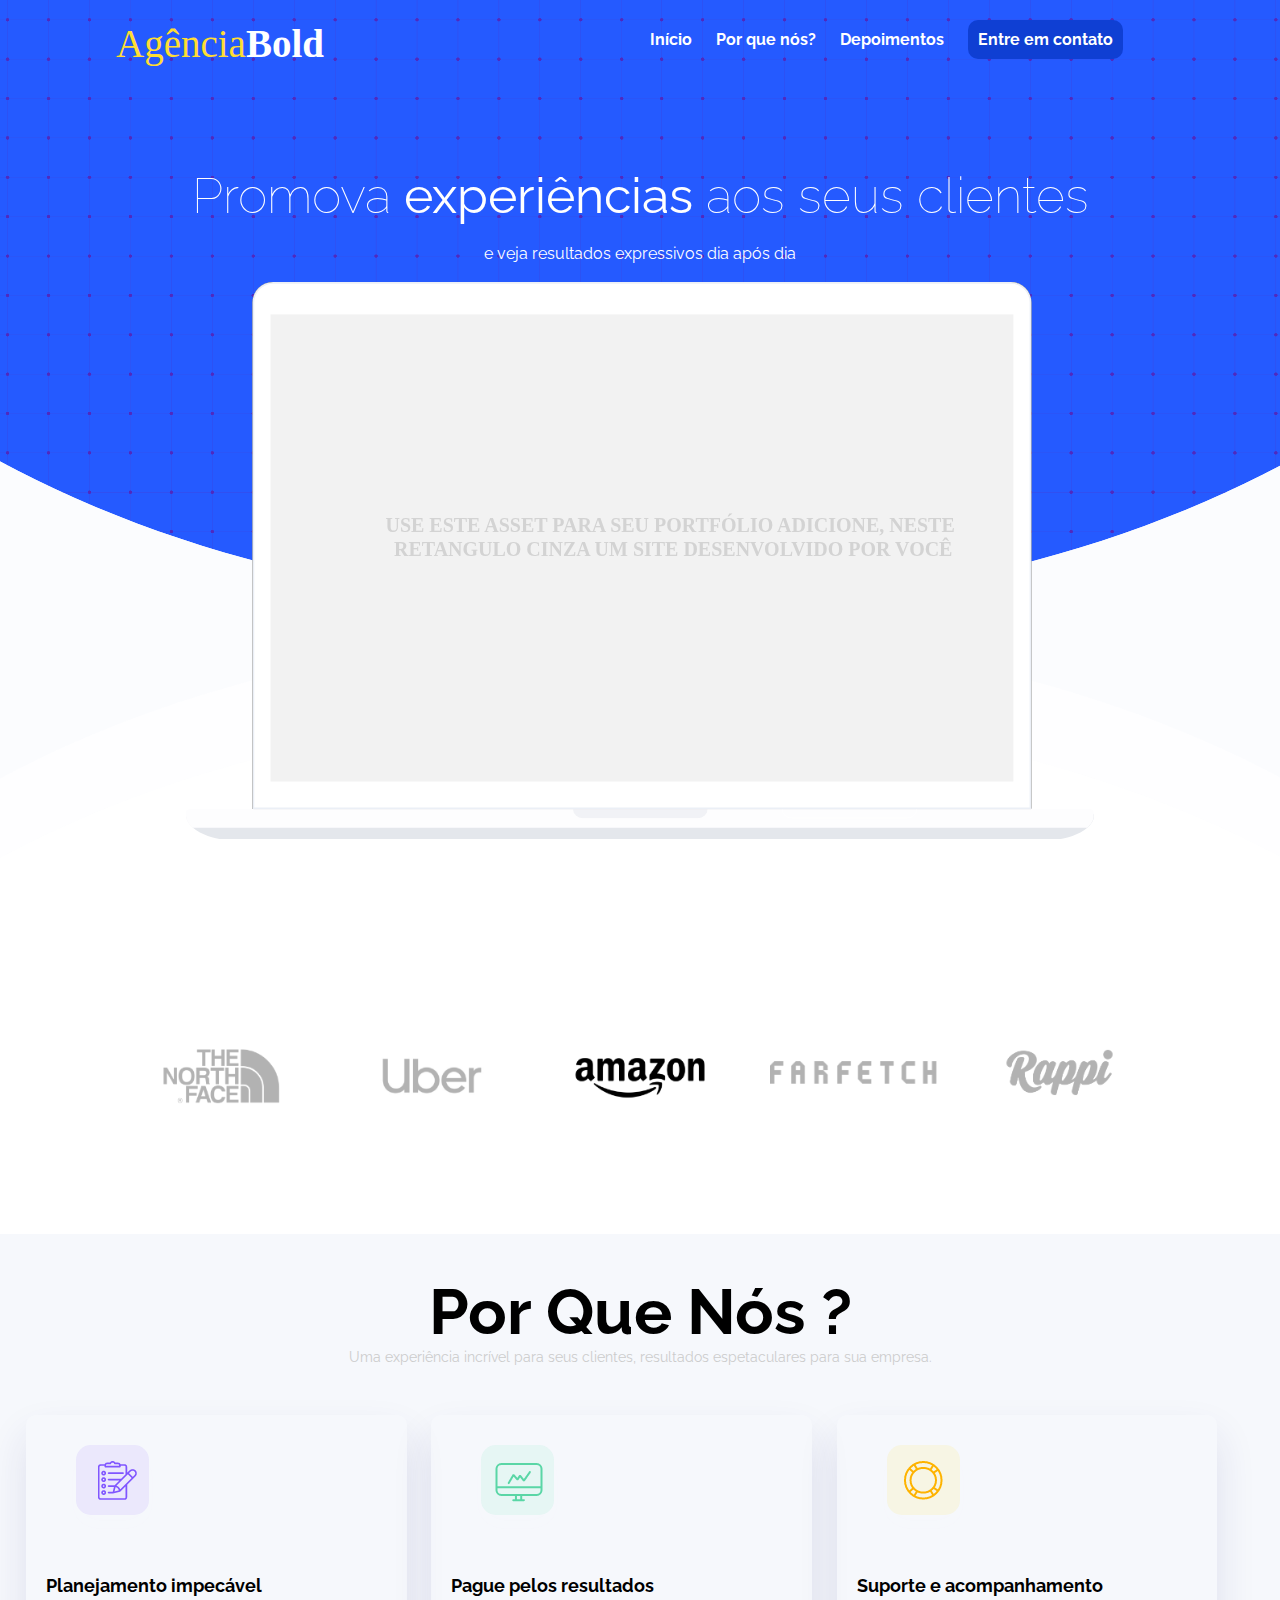
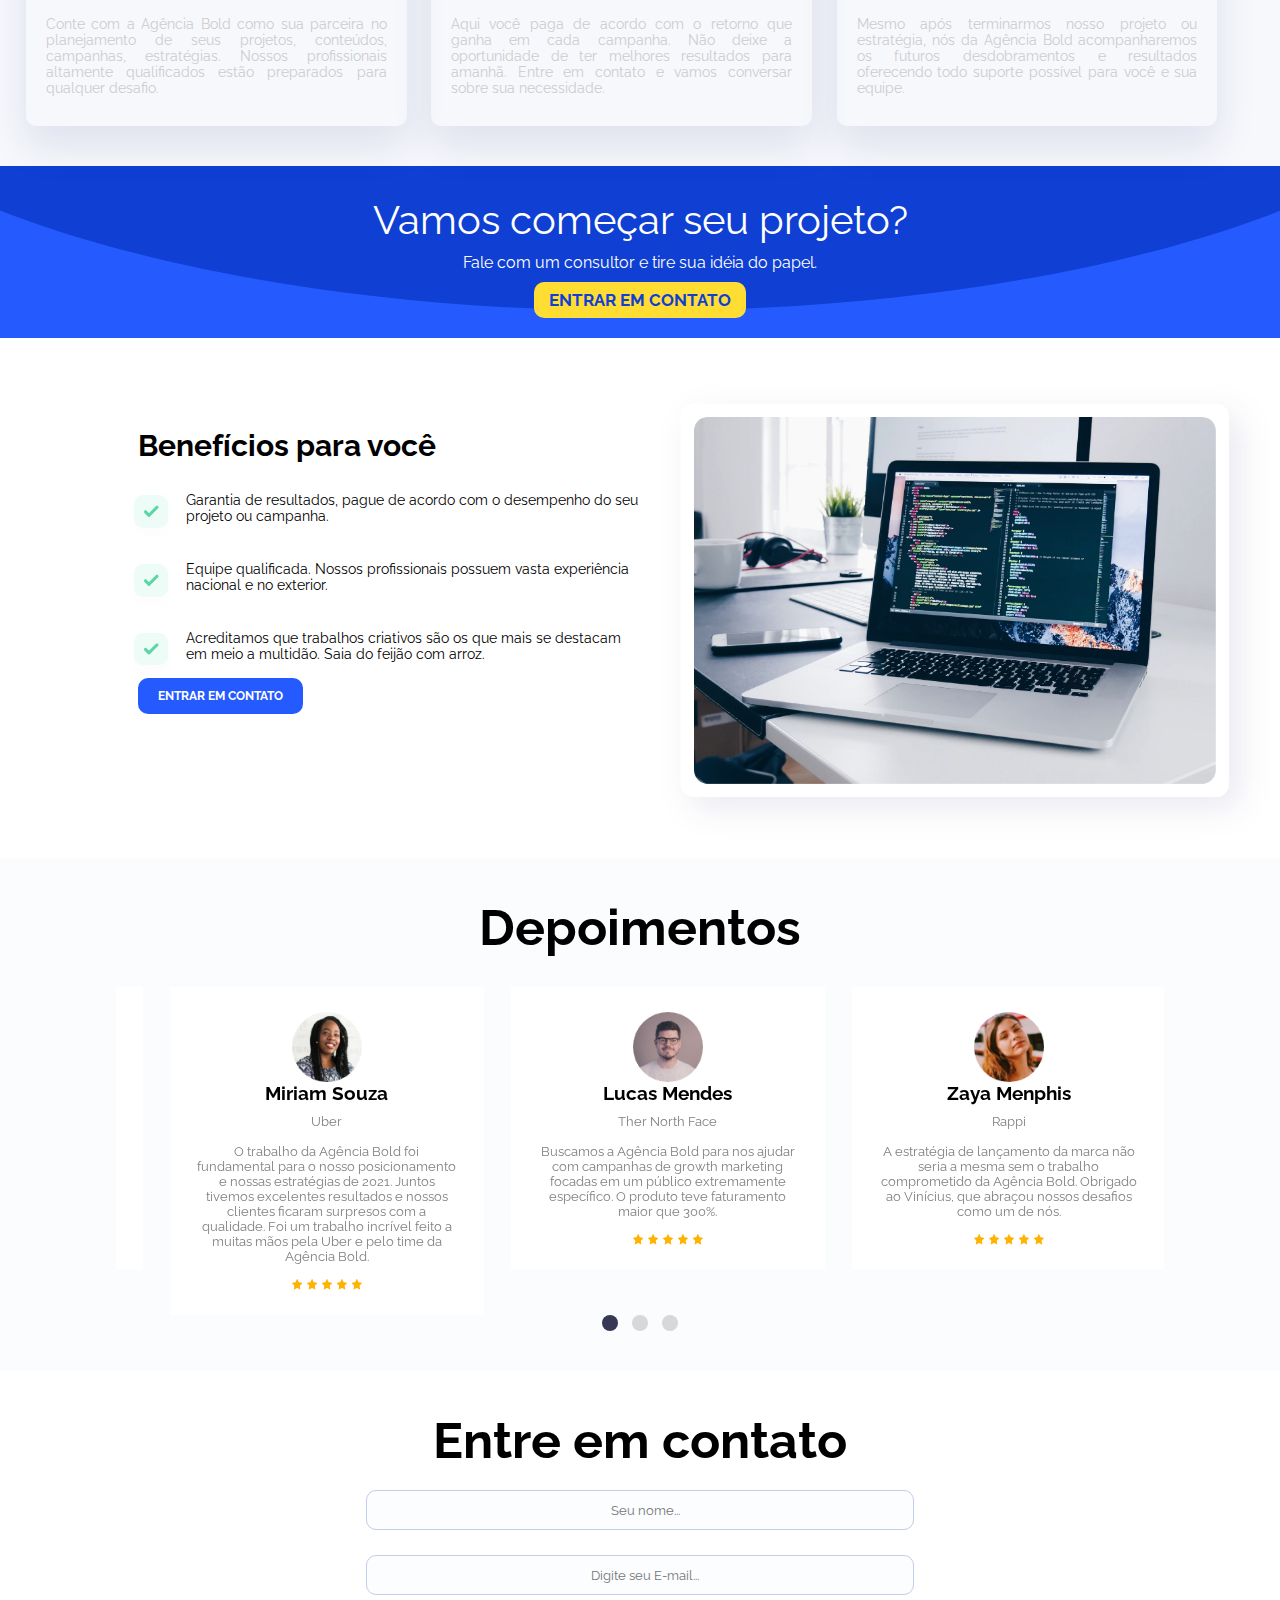
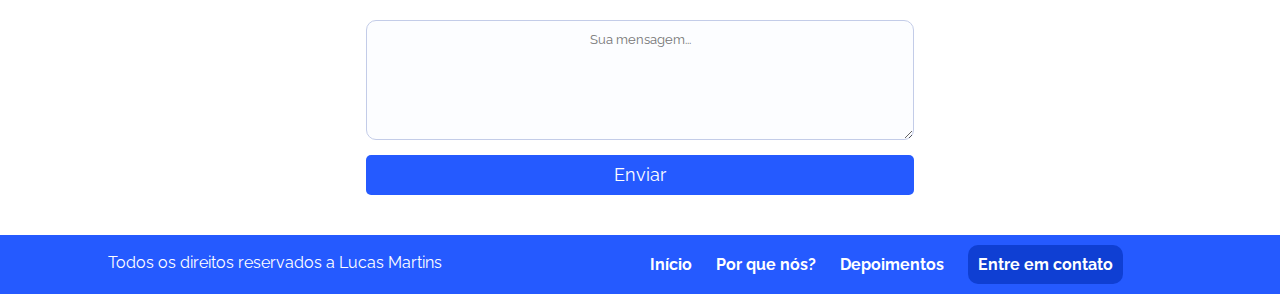
<file: index.html>
<html>

    <head>

        <title>Agencia Bold</title>

        <link rel="stylesheet" href="https://stackpath.bootstrapcdn.com/font-awesome/4.7.0/css/font-awesome.min.css" integrity="sha384-wvfXpqpZZVQGK6TAh5PVlGOfQNHSoD2xbE+QkPxCAFlNEevoEH3Sl0sibVcOQVnN" crossorigin="anonymous">

        <link rel="preconnect" href="https://fonts.gstatic.com">

        <link href="https://fonts.googleapis.com/css2?family=Raleway:wght@300;400;700&display=swap" rel="stylesheet">

        <link href="style.css" rel="stylesheet" />
        <meta name='viewport' content="width=device-width, initial-scale=1.0, maximum-scale=1.0">

    </head>

    <body>
        <section class="main">
            <div class="center">
                <div class="menu">
                    <div class="logo-menu">
                        <a href="/"><img src="images/logoagencia.svg" alt=""></a>
                    </div><!--Logo Menu-->
                    <div class="itens-menu">
                        <a href="#inicio">Início</a>
                        <a href="#porquenos">Por que nós?</a>
                        <a href="#depoimentos">Depoimentos</a>
                        <a href="#contato" class="contact-btn">Entre em contato</a>
                    </div> <!-- Itens Menu-->
                    <div class="itens-menu-mobile">
                        <i class="fa fa-bars" aria-hidden="true"></i>
                        <div class="menu-mobile">
                            <a href="#inicio">Início</a>
                            <a href="#porquenos">Por que nós?</a>
                            <a href="#depoimentos">Depoimentos</a>
                            <a href="#contato" class="contact-btn">Entre em contato</a>
                        </div>
                    </div><!--ITENS MENU MOBILE-->
                </div> <!--Menu-->
                <div class="mockup">
                    <h1 id="inicio"> Promova <strong>experiências</strong> aos seus clientes</h1>
                    <br>
                    <p>e veja resultados expressivos dia após dia</p>
                    <br>
                    <img src="images/mockup.svg">
                </div><!--mockup-->
            </div> <!--Center-->
         </section><!--Main-->
         <section class="marcas">
            <div class="center">
                <img src="images/logo/LOGO1.png">
                <img src="images/logo/LOGO2.png">
                <img src="images/logo/LOGO3.png">
                <img src="images/logo/LOGO4.png">
                <img src="images/logo/LOGO5.png">
            </div> <!-- CENTER-->
         </section><!-- MARCAS-->
         <section class="porque-nos">
            <div class="center">
                <h2 id="porquenos"> Por Que Nós ?</h2>
                <p>Uma experiência incrível para seus clientes, resultados espetaculares para sua empresa.</p>
                <div class="diferenciais">
                    <div class="box-diferenciais">
                        <img src="images/icone/ICONE1.png">
                        <h3>Planejamento impecável</h3>
                        <p>Conte com a Agência Bold como sua parceira no planejamento de seus projetos, conteúdos, campanhas, estratégias. Nossos profissionais altamente qualificados estão preparados para qualquer desafio.</p>
                    </div><!-- box diferenciais-->
                    <div class="box-diferenciais">
                        <img src="images/icone/ICONE2.png">
                        <h3>Pague pelos resultados</h3>
                        <p>Aqui você paga de acordo com o retorno que ganha em cada campanha. Não deixe a oportunidade de ter melhores resultados para amanhã. Entre em contato e vamos conversar sobre sua necessidade.</p>
                    </div><!-- box diferenciais-->
                    <div class="box-diferenciais">
                        <img src="images/icone/ICONE3.png">
                        <h3>Suporte e acompanhamento</h3>
                        <p>Mesmo após terminarmos nosso projeto ou estratégia, nós da Agência Bold acompanharemos os futuros desdobramentos e resultados oferecendo todo suporte possível para você e sua equipe.</p>
                    </div><!-- box diferenciais-->
                </div> <!--diferenciais-->
            </div><!--center-->
         </section><!--porque-nos-->
         <section class="cta">
            <h2>Vamos começar seu projeto?</h2>
            <h4>Fale com um consultor e tire sua idéia do papel.</h4>
            <a href="/contato"> ENTRAR EM CONTATO</a>
         </section> <!-- CTA-->
         <section class="beneficios">
            <div class="center">
                <div class="lista-beneficios">
                    <h1>Benefícios para você</h1>
                    <p> <img src="images/checklist.png" alt=""><span> Garantia de resultados, pague de acordo com o desempenho do seu projeto ou campanha.</span> </p>
                    <p> <img src="images/checklist.png" alt=""><span>Equipe qualificada. Nossos profissionais possuem vasta experiência nacional e no exterior.</span></p>
                    <p> <img src="images/checklist.png" alt=""><span>Acreditamos que trabalhos criativos são os que mais se destacam em meio a multidão. Saia do feijão com arroz.</span></p>
                    <a href="">ENTRAR EM CONTATO</a>
                </div><!--lista-beneficios-->
                <div class="img-beneficios"><img src="images/IMAGEM1.png" alt=""></div>
            </div><!--Center-->
         </section><!--beneficios-->
         <section class="depoimentos">
            <div class="center" style="display: block;">
                <h1 id="depoimentos">Depoimentos</h1>
                <div class="container-slider">
                    <div class="container-slider-single">
                        <img src="images/depoimento/DEPOIMENTO1.png" alt="">
                        <h3> Miriam Souza</h3>
                        <p>Uber</p>
                        <p>O trabalho da Agência Bold foi fundamental para o nosso posicionamento e nossas estratégias de 2021. Juntos tivemos excelentes resultados e nossos clientes ficaram surpresos com a qualidade. Foi um trabalho incrível feito a muitas mãos pela Uber e pelo time da Agência Bold.</p>
                        <img src="images/RATE.png" alt="">
                    </div><!--SLIDER SINGLE-->
                    <div class="container-slider-single">
                        <img src="images/depoimento/DEPOIMENTO2.png" alt="">
                        <h3> Lucas Mendes</h3>
                        <p>Ther North Face</p>
                        <p>Buscamos a Agência Bold para nos ajudar com campanhas de growth marketing focadas em um público extremamente específico. O produto teve faturamento maior que 300%.</p>
                        <img src="images/RATE.png" alt="">
                    </div><!--SLIDER SINGLE-->
                    <div class="container-slider-single">
                        <img src="images/depoimento/DEPOIMENTO3.png" alt="">
                        <h3> Zaya Menphis</h3>
                        <p>Rappi</p>
                        <p>A estratégia de lançamento da marca não seria a mesma sem o trabalho comprometido da Agência Bold. Obrigado ao Vinícius, que abraçou nossos desafios como um de nós.</p>
                        <img src="images/RATE.png" alt="">
                    </div><!--SLIDER SINGLE-->                     <div class="container-slider-single">
                        <img src="images/depoimento/DEPOIMENTO1.png" alt="">
                        <h3> Miriam Souza</h3>
                        <p>Uber</p>
                        <p>O trabalho da Agência Bold foi fundamental para o nosso posicionamento e nossas estratégias de 2021. Juntos tivemos excelentes resultados e nossos clientes ficaram surpresos com a qualidade. Foi um trabalho incrível feito a muitas mãos pela Uber e pelo time da Agência Bold.</p>
                        <img src="images/RATE.png" alt="">
                    </div><!--SLIDER SINGLE-->
                    <div class="container-slider-single">
                        <img src="images/depoimento/DEPOIMENTO2.png" alt="">
                        <h3> Lucas Mendes</h3>
                        <p>Ther North Face</p>
                        <p>Buscamos a Agência Bold para nos ajudar com campanhas de growth marketing focadas em um público extremamente específico. O produto teve faturamento maior que 300%.</p>
                        <img src="images/RATE.png" alt="">
                    </div><!--SLIDER SINGLE-->
                    <div class="container-slider-single">
                        <img src="images/depoimento/DEPOIMENTO3.png" alt="">
                        <h3> Zaya Menphis</h3>
                        <p>Rappi</p>
                        <p>A estratégia de lançamento da marca não seria a mesma sem o trabalho comprometido da Agência Bold. Obrigado ao Vinícius, que abraçou nossos desafios como um de nós.</p>
                        <img src="images/RATE.png" alt="">
                    </div><!--SLIDER SINGLE-->                     <div class="container-slider-single">
                        <img src="images/depoimento/DEPOIMENTO1.png" alt="">
                        <h3> Miriam Souza</h3>
                        <p>Uber</p>
                        <p>O trabalho da Agência Bold foi fundamental para o nosso posicionamento e nossas estratégias de 2021. Juntos tivemos excelentes resultados e nossos clientes ficaram surpresos com a qualidade. Foi um trabalho incrível feito a muitas mãos pela Uber e pelo time da Agência Bold.</p>
                        <img src="images/RATE.png" alt="">
                    </div><!--SLIDER SINGLE-->
                    <div class="container-slider-single">
                        <img src="images/depoimento/DEPOIMENTO2.png" alt="">
                        <h3> Lucas Mendes</h3>
                        <p>Ther North Face</p>
                        <p>Buscamos a Agência Bold para nos ajudar com campanhas de growth marketing focadas em um público extremamente específico. O produto teve faturamento maior que 300%.</p>
                        <img src="images/RATE.png" alt="">
                    </div><!--SLIDER SINGLE-->
                    <div class="container-slider-single">
                        <img src="images/depoimento/DEPOIMENTO3.png" alt="">
                        <h3> Zaya Menphis</h3>
                        <p>Rappi</p>
                        <p>A estratégia de lançamento da marca não seria a mesma sem o trabalho comprometido da Agência Bold. Obrigado ao Vinícius, que abraçou nossos desafios como um de nós.</p>
                        <img src="images/RATE.png" alt="">
                    </div><!--SLIDER SINGLE--> 
                </div><!--CONTAINER SLIDER-->
            </div> <!--CENTER-->
         </section><!--DEPOIMENTOS-->
         <section class="contato">
            <h1 id="contato">Entre em contato</h1>
            <div class="center" style="max-width: 600px;">
                <form method="post">
                <input type="text" placeholder="Seu nome...">
                <input type="email" placeholder="Digite seu E-mail...">
                <textarea placeholder="Sua mensagem..."></textarea>
                <input type="submit" value="Enviar">
                </form> 
            </div><!--CENTER-->
         </section><!--CONTATO-->

         <footer>
            <div class="center" style="max-width: 1280px;">
               <div class="texto-footer">
                <p>Todos os direitos reservados a Lucas Martins</p>
               </div> <!--TEXTO-FOOTER-->
            </div>
            <div class="itens-menu">
                <a href="#inicio">Início</a>
                <a href="#porquenos">Por que nós?</a>
                <a href="#depoimentos">Depoimentos</a>
                <a href="#contato" class="contact-btn">Entre em contato</a>

            </div> <!-- Itens Menu-->
         </footer>
    
         <script src="jquery.js"></script>
         <script src="slick.min.js"></script>
         <script>
            $('.container-slider').slick({
                dots: true,
                arrows: false,
                // infinite: true,
                // centerMode:true,
                // centerPadding:0,
                speed:6000,
                slidesToShow:3,
                slidesToScroll:3,
                autoplay:true,
                autoplaySpeed:3000,
                pauseOnHover:false,
                responsive:[
                        {
                            breakpoint:768,
                            settings:{
                                slidesToShow:1,
                                slidesToScroll:1
                            }

                }],
            });
                
            var menubtn = document.querySelector('.itens-menu-mobile');
            menubtn.addEventListener('click', ()=>{
            let itensMenu = document.querySelector('.menu-mobile');
            if(itensMenu.classList.contains('show')){
                itensMenu.classList.remove('show');
                itensMenu.classList.add('hide');
            } else{
                itensMenu.classList.remove('hide');
                itensMenu.classList.add('show');
            }
            })

         </script>
    </body>

</html>
</file>
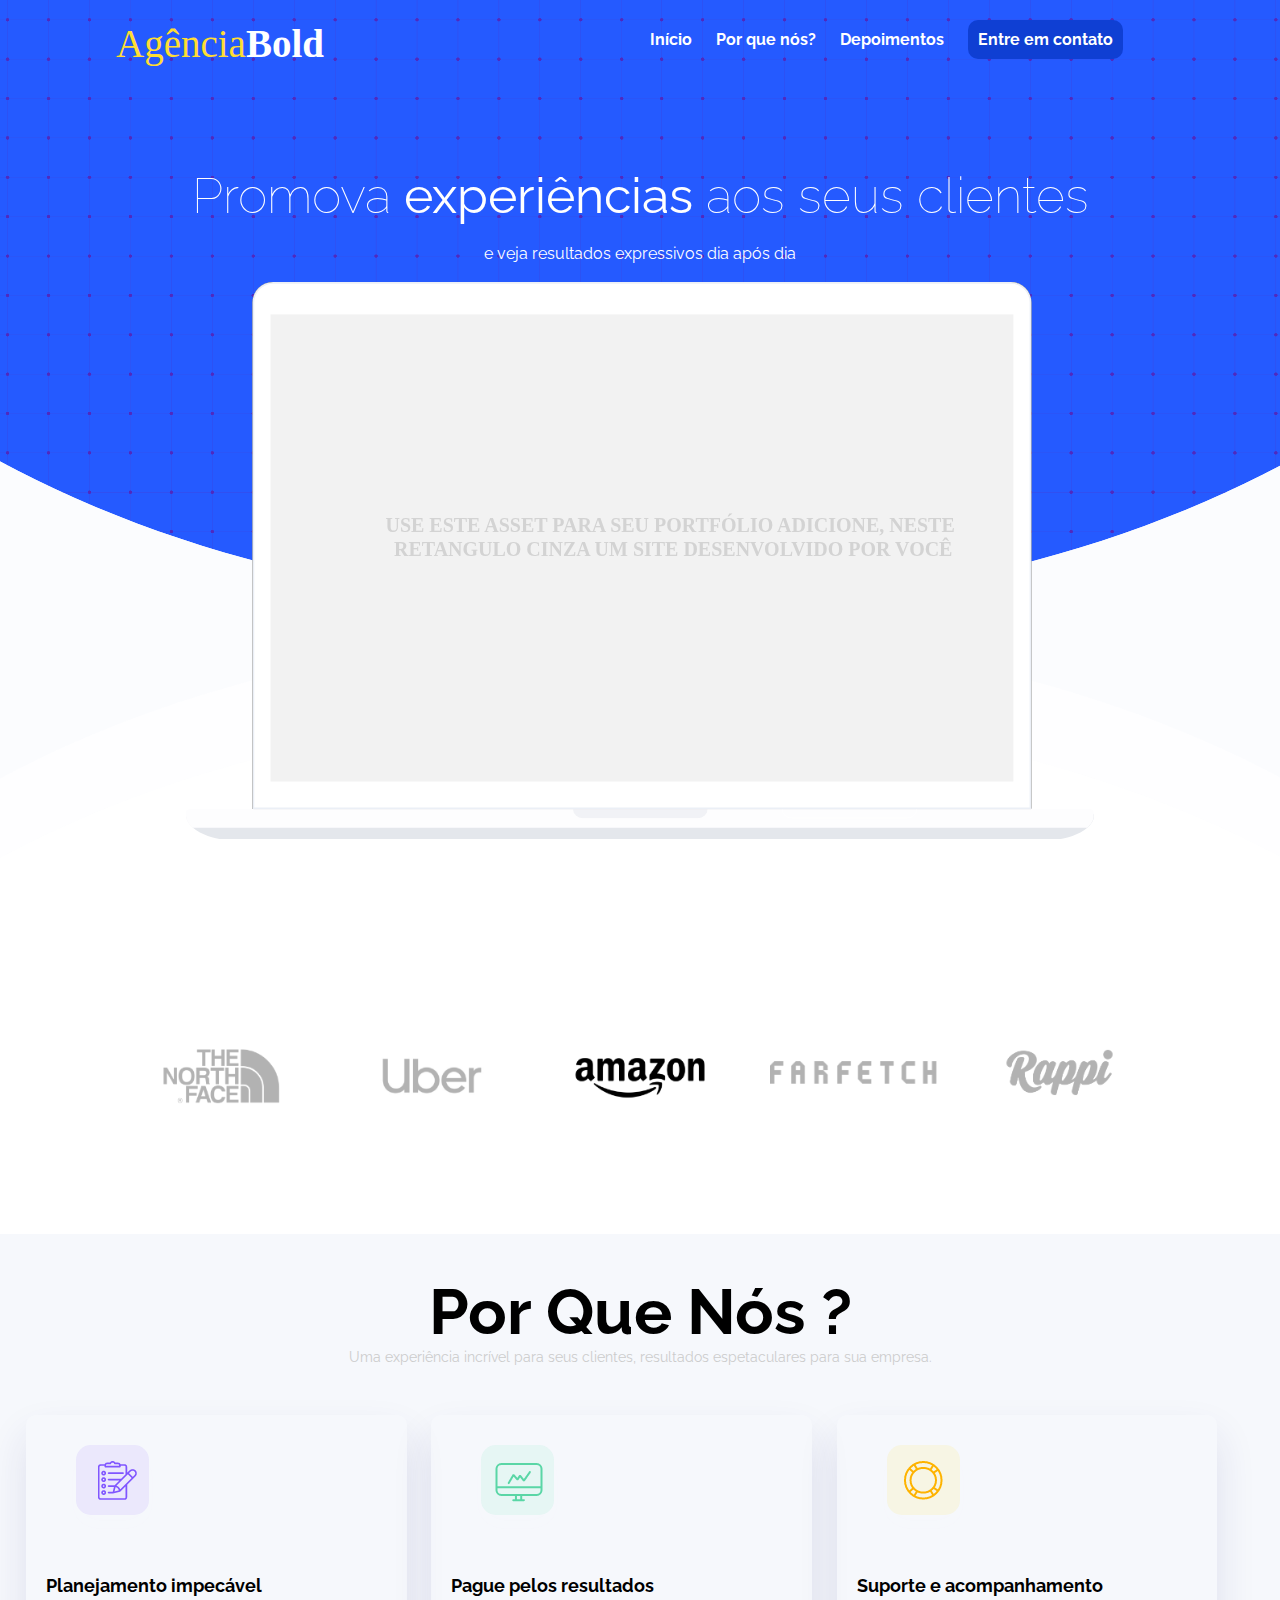
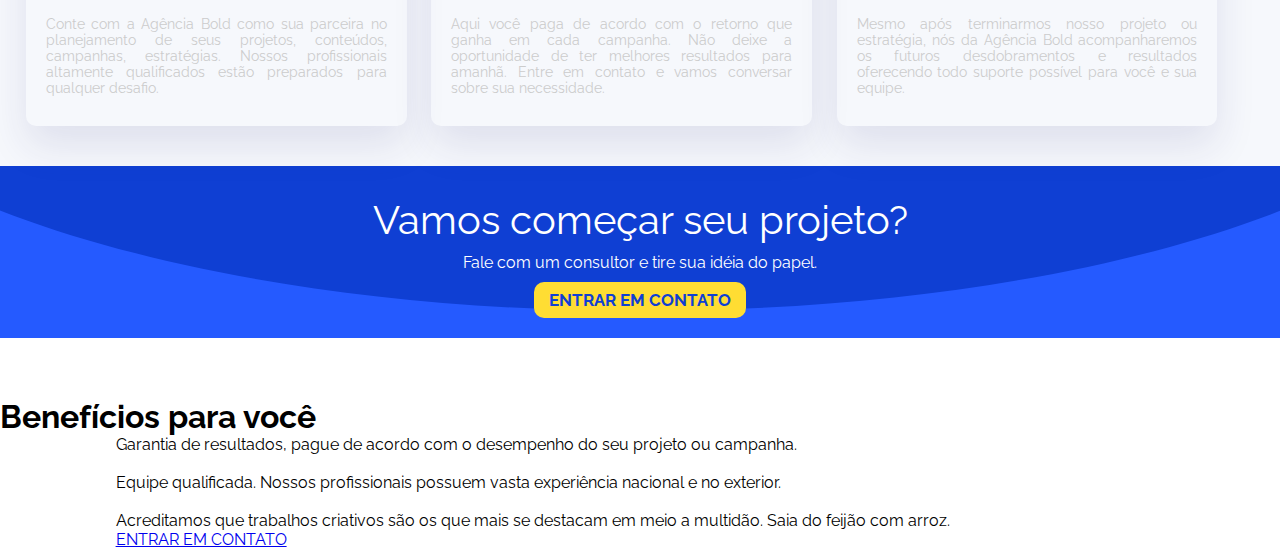
<file: index-atividade-feita.html>
<html>

    <head>

        <title>Meu Projeto Final!</title>

        <link rel="stylesheet" href="https://stackpath.bootstrapcdn.com/font-awesome/4.7.0/css/font-awesome.min.css" integrity="sha384-wvfXpqpZZVQGK6TAh5PVlGOfQNHSoD2xbE+QkPxCAFlNEevoEH3Sl0sibVcOQVnN" crossorigin="anonymous">

        <link rel="preconnect" href="https://fonts.gstatic.com">

        <link href="https://fonts.googleapis.com/css2?family=Raleway:wght@300;400;700&display=swap" rel="stylesheet">

        <link href="style.css" rel="stylesheet" />
        <meta name='viewport' content="width=device-width, initial-scale=1.0, maximum-scale=1.0">

    </head>

    <body>
        <section class="main">
            <div class="center">
                <div class="menu">
                    <div class="logo-menu">
                        <a href="/"><img src="images/logoagencia.svg" alt=""></a>
                    </div><!--Logo Menu-->
                    <div class="itens-menu">
                        <a href="">Início</a>
                        <a href="">Por que nós?</a>
                        <a href="">Depoimentos</a>
                        <a href="" class="contact-btn">Entre em contato</a>
                    </div> <!-- Itens Menu-->
                </div> <!--Menu-->
                <div class="mockup">
                    <h1> Promova <strong>experiências</strong> aos seus clientes</h1>
                    <br>
                    <p>e veja resultados expressivos dia após dia</p>
                    <br>
                    <img src="images/mockup.svg">
                </div><!--mockup-->
            </div> <!--Center-->
         </section><!--Main-->
         <section class="marcas">
            <div class="center">
                <img src="images/logo/LOGO1.png">
                <img src="images/logo/LOGO2.png">
                <img src="images/logo/LOGO3.png">
                <img src="images/logo/LOGO4.png">
                <img src="images/logo/LOGO5.png">
            </div> <!-- CENTER-->
         </section><!-- MARCAS-->
         <section class="porque-nos">
            <div class="center">
                <h2> Por Que Nós ?</h2>
                <p>Uma experiência incrível para seus clientes, resultados espetaculares para sua empresa.</p>
                <div class="diferenciais">
                    <div class="box-diferenciais">
                        <img src="images/icone/ICONE1.png">
                        <h3>Planejamento impecável</h3>
                        <p>Conte com a Agência Bold como sua parceira no planejamento de seus projetos, conteúdos, campanhas, estratégias. Nossos profissionais altamente qualificados estão preparados para qualquer desafio.</p>
                    </div><!-- box diferenciais-->
                    <div class="box-diferenciais">
                        <img src="images/icone/ICONE2.png">
                        <h3>Pague pelos resultados</h3>
                        <p>Aqui você paga de acordo com o retorno que ganha em cada campanha. Não deixe a oportunidade de ter melhores resultados para amanhã. Entre em contato e vamos conversar sobre sua necessidade.</p>
                    </div><!-- box diferenciais-->
                    <div class="box-diferenciais">
                        <img src="images/icone/ICONE3.png">
                        <h3>Suporte e acompanhamento</h3>
                        <p>Mesmo após terminarmos nosso projeto ou estratégia, nós da Agência Bold acompanharemos os futuros desdobramentos e resultados oferecendo todo suporte possível para você e sua equipe.</p>
                    </div><!-- box diferenciais-->
                </div> <!--diferenciais-->
            </div><!--center-->
         </section><!--porque-nos-->
         <section class="cta">
            <h2>Vamos começar seu projeto?</h2>
            <h4>Fale com um consultor e tire sua idéia do papel.</h4>
            <a href="/contato"> ENTRAR EM CONTATO</a>
         </section> <!-- CTA-->
         <section class="beneficios">
            <h1>Benefícios para você</h1>
            <div class="center">
                <div class="meio">
                <div class="check-box">
                        <p>Garantia de resultados, pague de acordo com o desempenho do seu projeto ou campanha.</p>
                        <br>
                        <p>Equipe qualificada. Nossos profissionais possuem vasta experiência nacional e no exterior.</p>
                        <br>
                        <p>Acreditamos que trabalhos criativos são os que mais se destacam em meio a multidão. Saia do feijão com arroz.</p>
                    <a href="/contato"> ENTRAR EM CONTATO</a>
                </div><!--CHECK-box-->
                </div> <!-- meio-->
            </div><!--CENTER-->
         </section><!--BENEFICIOS-->
    </body>

</html>
</file>
<file: style.css>
*{
    margin: 0;
    padding: 0;
    box-sizing: border-box;
    font-family: 'Raleway', sans-serif;
}
html{
    scroll-behavior: smooth;
}
.center{
    display: flex;
    max-width: 1100px;
    padding: 0 2%;
    margin: 0 auto;
    flex-wrap: wrap;
}

section.main{
    background-image: url('images/bg.svg');
    background-position: center;
    background-size: cover;
    min-height: 700px;
    padding: 20px 0 80px 0;
}

.logo-menu{
    width: 50%;
}

.itens-menu{
    width: 50%;
}

.menu{
    display: flex;
    width: 100%;
}

.itens-menu a{
    font-weight: bold;
    color: white;
    text-decoration: none;
    display: inline-block;
    margin: 0 10px;
}

.itens-menu a:hover{
    border-bottom: 2px solid #FFDD33;
}

.itens-menu a.contact-btn{
    background: #0F3FD3 ;
    padding: 10px 10px;
    border-radius: 10px;
}

.itens-menu a.contact-btn:hover{
    border-bottom: none;
    background-color: #1f88ff;
}

.mockup{
    display: block;
    width: 100%;
    color: white;
    text-align: center;
    padding-top: 100px;
}

.mockup h1{
    font-size: 50px;
    font-weight: lighter;
}

.mockup img{
    max-width: 100%;
}

section.marcas{
    padding: 100px 0;
}

section.marcas img{
    width: calc(100%/5);
}

section.porque-nos{
    padding:  40px 0;
    background-color: #f6f8fc;
    
}

section.porque-nos > .center >h2{
    font-size: 64px;
    text-align: center;
    width: 100%;
}

section.porque-nos > .center >p{
    font-size: 14px;
    color: #ccc;
    text-align: center;
    width: 100%;
}
section.porque-nos > .center{
max-width: 1280px;
}

.diferenciais{
    display: flex;
    margin-top: 50px;
}

.box-diferenciais{
    box-shadow: 0px 20px 40px #2426721C;
    width: 31%;
    margin-right: 2%;
    padding: 10px 20px;
    border-radius: 10px;
}

.box-diferenciais>p{
 color: #ccc;
 text-align: justify;
 font-size: 14px;
 margin-bottom: 20px;
}

.box-diferenciais>h3{
    font-size: 18px;
    margin: 20px 0;
   }
   section.cta{
    background-image:url('images/banner.svg');
    background-size: cover;
    background-position: center;
    padding: 20px 10px;
    min-height: 20px;
    text-align: center;
    color: white;
   }
   section.cta h2,
   section.cta h4{
    font-weight: normal;
    margin: 10px 0;
   }

   section.cta h2{
    font-size: 40px;
   }

   section.cta a{
    display: inline-block;
    text-decoration: none;
    background: #FFDD33;
    padding: 8px 15px;
    color:#0f3fd3;
    font-weight: bold;
    border-radius: 10px;
    font-size: 17px;
   }

.lista-beneficios{
    width: 50%;
}
.img-beneficios{
    width: 50%;
}
.img-beneficios img{
    max-width: 650px;
    margin-top: -35px;
}
.lista-beneficios p{
    vertical-align: middle;
    font-size: 14px;
}

.lista-beneficios span{
    display: inline-block;
    width: calc(100% - 70px);
}
.lista-beneficios img{
    width: 70px;
    display: inline-block;
    vertical-align: middle;
}
section .beneficios{
    padding: 50px 0;
}
.beneficios{
    margin-top: 60px;
}

.lista-beneficios h1 {
    color: black;
    font-size: 30px;
    margin-left: 22px;
    margin-bottom: 20px;
    margin-top: 30px;
}

.lista-beneficios a {
    text-decoration: none;
    background:#255AFF;
    padding: 11px 20px;
    color:white;
    font-weight: bold;
    border-radius: 10px;
    font-size: 12px;
    margin-left: 22px;
}

section.depoimentos{
    background-color: #FBFCFE;
    padding: 40px 0;
}

section.depoimentos h1{
    text-align: center;
    font-size: 50px;
    margin-bottom: 30px;
}
.container-slider{
    overflow: hidden;
}
.container-slider-single{
    float: left;
    background-color: white;
    padding: 25px;
    text-align: center;
}
.container-slider-single p{
    margin-bottom: 15px;
    margin-top: 10px;
    color:  grey;
    font-size: 13px;
}

.container-slider img{
    width: 70px;
}

section.contato{
    padding: 40px 0;
    text-align: center;
}

section.contato h1{
    font-size: 50px;
}

section.contato form{
    width: 100%;
}

.contato input[type=text],
.contato input[type=email] {
    width: 100%;
    height: 40px;
    margin: 5px 0;
    background:#fcfdff;
    border: 1px solid #c3cce8;
    border-radius: 10px;
    text-align: center;
    margin-top: 20px;
    padding-left: 10px;
}

.contato textarea {
    width: 100%;
    height: 120px;
    margin: 5px 0;
    background:#fcfdff;
    border: 1px solid #c3cce8;
    border-radius: 10px;
    text-align: center;
    margin-top: 20px;
    padding: 10px;
    resize: vertical;
    min-height: 120px;
}

.contato input[type=submit]{
    width: 100%;
    height: 40px;
    display: block;
    cursor: pointer;
    border: 0;
    font-size: 18px;
    color: white;
    background:#255aff;
    border-radius: 5px;
    margin-top: 10px;
}

footer{
    background:#255aff;
    color: white; 
    padding: 10px 0;   
    display: inline-flex;
    width: 100%;
}

.texto-footer{
    width: 100%;
    padding: 8px 0;
    margin-left: 30px;
}

footer>.itens-menu{
    margin-left: 120px;
}

.itens-menu-mobile{
    display: none;
    width: 50%;
    text-align: right;
}
.itens-menu-mobile i{
    color: white;
    font-size: 23px;
    cursor: pointer;
    position: relative;
    top: 18px;
}
/****SLICK SLIDER****/


.slick-slide{
    margin-left: 27px;
}

.slick-list{
    margin-left: 27px;
}


.slick-slide{
    margin-left: 27px;
}

.slick-list{
    margin-left: 27px;
}


.slick-dotted ul{
    display: block;
	list-style-type: none;
	text-align: center;
	position: relative;
	margin-top:80px;
}

.slick-dotted li{
	display: inline-block;
	margin: 0 7px;
}

.slick-dotted button:focus{
	outline: 0;
}

.slick-dotted li button{
	width: 16px;
	height: 16px;
	border-radius: 8px;
	color: #d8d8d8;
	border-width: 0;
	background: #d8d8d8;
	opacity: 1;
	cursor: pointer;
}

li.slick-active button{
	background: #373855;
	color: #373855;
}

.slick-slide:focus { outline: none; }

/* medias screen - responsividade */ 

@media screen and (max-width: 768px) { /*mobile*/
    .box-diferenciais{
        width: 100%;
        margin-right: 0;
    }
    section.marcas{
        text-align: center;
    }
    section.marcas>.center{
        flex-wrap: nowrap;
        flex-direction: column;
        align-items: center;
    }
    section.marcas img{
        max-width: 300px;
        width: 100%;
    }
    .diferenciais{
        display: flex;
        flex-wrap: wrap;
    }

    section.porque-nos>.center> h2{
        font-size: 50px;
    }
    section.cta h2{
        font-size: 20px;
       }
       section.cta h4{
        font-size: 10px;
       }
       section.cta a{
        display: inline-block;
        text-decoration: none;
        background: #FFDD33;
        padding: 4px 10px;
        color:#0f3fd3;
        font-weight: bold;
        border-radius: 10px;
        font-size: 13px;
       }
       .lista-beneficios,.img-beneficios{
        width: 100%;
        margin-bottom: 30px;
       }
       .img-beneficios{
        margin-top: 30px;
        margin-left:9px;
       }
       .img-beneficios img{
        width: 358px;
       }
       .lista-beneficios a{
        margin-left: 100px;
       }
       
        footer{
            display: block;
        }
        .texto-footer{
            width: 100%;
            padding: 2px 0;
            text-align: center;
            font-size: 12px;
            margin-left: 0; 
        }
        footer>.itens-menu{
            margin-left: 0px;
            width: 100%;
            display: grid;
            text-align: center;
        }
        footer>.itens-menu a{
            width: 50%;
            margin:5px 100px;
        }
        .itens-menu-mobile{
            display: block;
        }
        section.main .itens-menu{
            display: none;
        }
        .menu-mobile{
            position: absolute;
            left: 0;
            top: 65px;
            width: 100%;
            padding: 20px 0;
            background-color: rgb(255, 255, 255);
            text-align: center;
            transition: 1s;
            opacity: 0;
        }

        .show{
            opacity: 1;
            display: block;
        }
        .hide{
            opacity: 0;
        }
        .menu-mobile a{
            text-align: center;
            display: block;
            margin: 10px 0;
            color: black;
            text-decoration: none;
            border-bottom: 1px solid grey;
            padding: 5px 0;
        }
}
</file>
